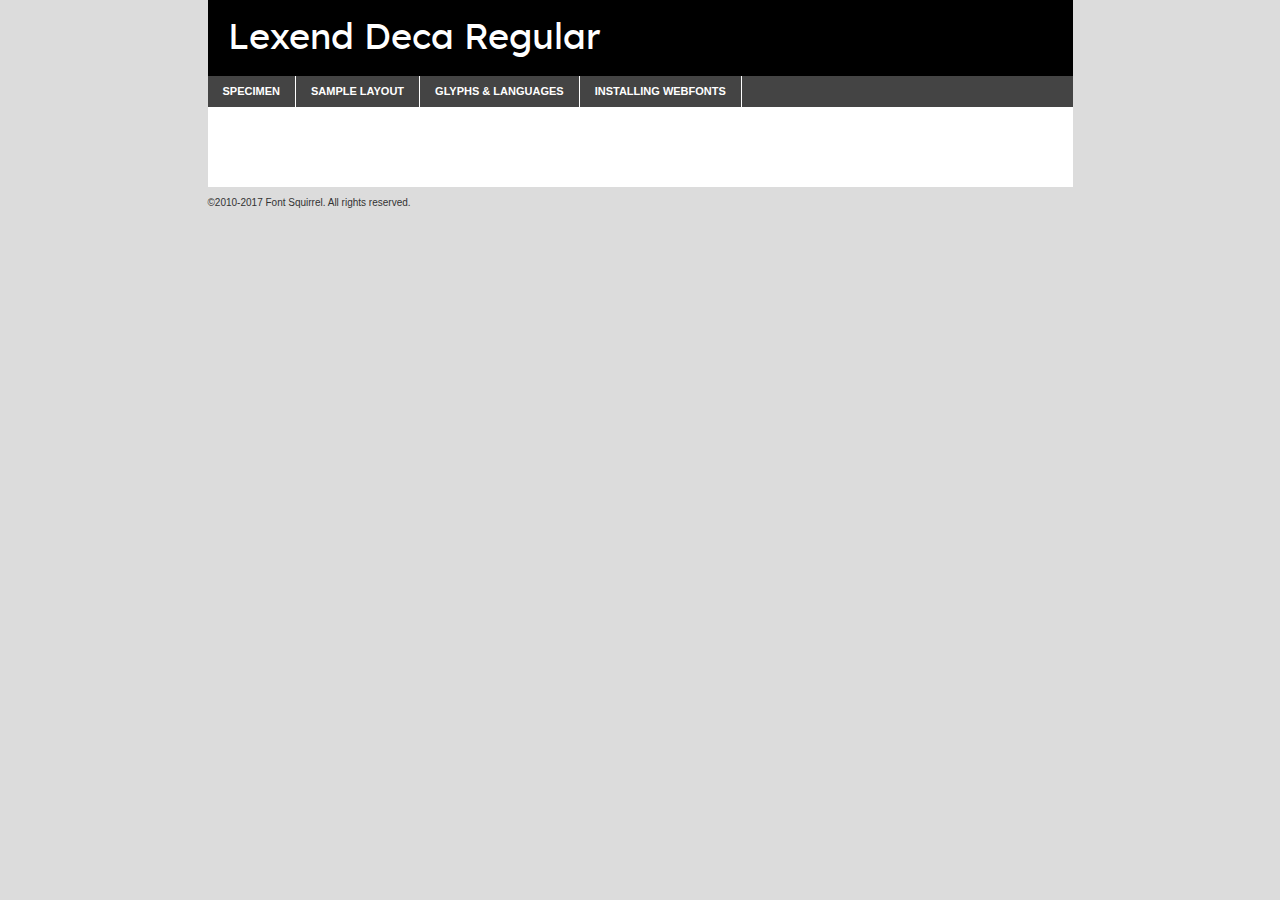
<file: font/lexenddeca-variablefont_wght-demo.html>
<!DOCTYPE html PUBLIC "-//W3C//DTD XHTML 1.0 Transitional//EN"
	"http://www.w3.org/TR/xhtml1/DTD/xhtml1-transitional.dtd">

<html xmlns="http://www.w3.org/1999/xhtml" xml:lang="en" lang="en">
<head>
	<meta http-equiv="Content-Type" content="text/html; charset=utf-8" />
	<script src="http://ajax.googleapis.com/ajax/libs/jquery/1.7.2/jquery.min.js" type="text/javascript" charset="utf-8"></script>
	<script type="text/javascript">
	(function($){$.fn.easyTabs=function(option){var param=jQuery.extend({fadeSpeed:"fast",defaultContent:1,activeClass:'active'},option);$(this).each(function(){var thisId="#"+this.id;if(param.defaultContent==''){param.defaultContent=1;}
	if(typeof param.defaultContent=="number")
	{var defaultTab=$(thisId+" .tabs li:eq("+(param.defaultContent-1)+") a").attr('href').substr(1);}else{var defaultTab=param.defaultContent;}
	$(thisId+" .tabs li a").each(function(){var tabToHide=$(this).attr('href').substr(1);$("#"+tabToHide).addClass('easytabs-tab-content');});hideAll();changeContent(defaultTab);function hideAll(){$(thisId+" .easytabs-tab-content").hide();}
	function changeContent(tabId){hideAll();$(thisId+" .tabs li").removeClass(param.activeClass);$(thisId+" .tabs li a[href=#"+tabId+"]").closest('li').addClass(param.activeClass);if(param.fadeSpeed!="none")
	{$(thisId+" #"+tabId).fadeIn(param.fadeSpeed);}else{$(thisId+" #"+tabId).show();}}
	$(thisId+" .tabs li").click(function(){var tabId=$(this).find('a').attr('href').substr(1);changeContent(tabId);return false;});});}})(jQuery);
	</script>
	<link rel="stylesheet" href="specimen_files/specimen_stylesheet.css" type="text/css" charset="utf-8" />
	<link rel="stylesheet" href="stylesheet.css" type="text/css" charset="utf-8" />

	<style type="text/css">
					body{
				font-family: 'lexend_decaregular';
							}
		</style>

	<title>Lexend Deca Regular Specimen</title>
	
	
	<script type="text/javascript" charset="utf-8">
		$(document).ready(function() {
			$('#container').easyTabs({defaultContent:1});
		});
	</script>
</head>

<body>
<div id="container">
	<div id="header">
		Lexend Deca Regular	</div>
	<ul class="tabs">
		<li><a href="#specimen">Specimen</a></li>
		<li><a href="#layout">Sample Layout</a></li>
				<li><a href="#glyphs">Glyphs &amp; Languages</a></li>
		<li><a href="#installing">Installing Webfonts</a></li>
		
	</ul>
	
	<div id="main_content">

		
			<div id="specimen">
		
				<div class="section">
					<div class="grid12 firstcol">
						<div class="huge">AaBb</div>
					</div>
				</div>
		
				<div class="section">
					<div class="glyph_range">A&#x200B;B&#x200b;C&#x200b;D&#x200b;E&#x200b;F&#x200b;G&#x200b;H&#x200b;I&#x200b;J&#x200b;K&#x200b;L&#x200b;M&#x200b;N&#x200b;O&#x200b;P&#x200b;Q&#x200b;R&#x200b;S&#x200b;T&#x200b;U&#x200b;V&#x200b;W&#x200b;X&#x200b;Y&#x200b;Z&#x200b;a&#x200b;b&#x200b;c&#x200b;d&#x200b;e&#x200b;f&#x200b;g&#x200b;h&#x200b;i&#x200b;j&#x200b;k&#x200b;l&#x200b;m&#x200b;n&#x200b;o&#x200b;p&#x200b;q&#x200b;r&#x200b;s&#x200b;t&#x200b;u&#x200b;v&#x200b;w&#x200b;x&#x200b;y&#x200b;z&#x200b;1&#x200b;2&#x200b;3&#x200b;4&#x200b;5&#x200b;6&#x200b;7&#x200b;8&#x200b;9&#x200b;0&#x200b;&amp;&#x200b;.&#x200b;,&#x200b;?&#x200b;!&#x200b;&#64;&#x200b;(&#x200b;)&#x200b;#&#x200b;$&#x200b;%&#x200b;*&#x200b;+&#x200b;-&#x200b;=&#x200b;:&#x200b;;</div>
				</div>
				<div class="section">
					<div class="grid12 firstcol">
						<table class="sample_table">
							<tr><td>10</td><td class="size10">abcdefghijklmnopqrstuvwxyzABCDEFGHIJKLMNOPQRSTUVWXYZ0123456789abcdefghijklmnopqrstuvwxyzABCDEFGHIJKLMNOPQRSTUVWXYZ0123456789abcdefghijklmnopqrstuvwxyzABCDEFGHIJKLMNOPQRSTUVWXYZ</td></tr>
							<tr><td>11</td><td class="size11">abcdefghijklmnopqrstuvwxyzABCDEFGHIJKLMNOPQRSTUVWXYZ0123456789abcdefghijklmnopqrstuvwxyzABCDEFGHIJKLMNOPQRSTUVWXYZ0123456789abcdefghijklmnopqrstuvwxyzABCDEFGHIJKLMNOPQRSTUVWXYZ</td></tr>
							<tr><td>12</td><td class="size12">abcdefghijklmnopqrstuvwxyzABCDEFGHIJKLMNOPQRSTUVWXYZ0123456789abcdefghijklmnopqrstuvwxyzABCDEFGHIJKLMNOPQRSTUVWXYZ0123456789abcdefghijklmnopqrstuvwxyzABCDEFGHIJKLMNOPQRSTUVWXYZ</td></tr>
							<tr><td>13</td><td class="size13">abcdefghijklmnopqrstuvwxyzABCDEFGHIJKLMNOPQRSTUVWXYZ0123456789abcdefghijklmnopqrstuvwxyzABCDEFGHIJKLMNOPQRSTUVWXYZ0123456789abcdefghijklmnopqrstuvwxyzABCDEFGHIJKLMNOPQRSTUVWXYZ</td></tr>
							<tr><td>14</td><td class="size14">abcdefghijklmnopqrstuvwxyzABCDEFGHIJKLMNOPQRSTUVWXYZ0123456789abcdefghijklmnopqrstuvwxyzABCDEFGHIJKLMNOPQRSTUVWXYZ0123456789abcdefghijklmnopqrstuvwxyzABCDEFGHIJKLMNOPQRSTUVWXYZ</td></tr>
							<tr><td>16</td><td class="size16">abcdefghijklmnopqrstuvwxyzABCDEFGHIJKLMNOPQRSTUVWXYZ0123456789abcdefghijklmnopqrstuvwxyzABCDEFGHIJKLMNOPQRSTUVWXYZ</td></tr>
							<tr><td>18</td><td class="size18">abcdefghijklmnopqrstuvwxyzABCDEFGHIJKLMNOPQRSTUVWXYZ0123456789abcdefghijklmnopqrstuvwxyzABCDEFGHIJKLMNOPQRSTUVWXYZ</td></tr>
							<tr><td>20</td><td class="size20">abcdefghijklmnopqrstuvwxyzABCDEFGHIJKLMNOPQRSTUVWXYZ0123456789abcdefghijklmnopqrstuvwxyzABCDEFGHIJKLMNOPQRSTUVWXYZ</td></tr>
							<tr><td>24</td><td class="size24">abcdefghijklmnopqrstuvwxyzABCDEFGHIJKLMNOPQRSTUVWXYZ0123456789abcdefghijklmnopqrstuvwxyzABCDEFGHIJKLMNOPQRSTUVWXYZ</td></tr>
							<tr><td>30</td><td class="size30">abcdefghijklmnopqrstuvwxyzABCDEFGHIJKLMNOPQRSTUVWXYZ0123456789abcdefghijklmnopqrstuvwxyzABCDEFGHIJKLMNOPQRSTUVWXYZ</td></tr>
							<tr><td>36</td><td class="size36">abcdefghijklmnopqrstuvwxyzABCDEFGHIJKLMNOPQRSTUVWXYZ0123456789abcdefghijklmnopqrstuvwxyzABCDEFGHIJKLMNOPQRSTUVWXYZ</td></tr>
							<tr><td>48</td><td class="size48">abcdefghijklmnopqrstuvwxyzABCDEFGHIJKLMNOPQRSTUVWXYZ0123456789abcdefghijklmnopqrstuvwxyzABCDEFGHIJKLMNOPQRSTUVWXYZ</td></tr>
							<tr><td>60</td><td class="size60">abcdefghijklmnopqrstuvwxyzABCDEFGHIJKLMNOPQRSTUVWXYZ0123456789abcdefghijklmnopqrstuvwxyzABCDEFGHIJKLMNOPQRSTUVWXYZ</td></tr>
							<tr><td>72</td><td class="size72">abcdefghijklmnopqrstuvwxyzABCDEFGHIJKLMNOPQRSTUVWXYZ0123456789abcdefghijklmnopqrstuvwxyzABCDEFGHIJKLMNOPQRSTUVWXYZ</td></tr>
							<tr><td>90</td><td class="size90">abcdefghijklmnopqrstuvwxyzABCDEFGHIJKLMNOPQRSTUVWXYZ0123456789abcdefghijklmnopqrstuvwxyzABCDEFGHIJKLMNOPQRSTUVWXYZ</td></tr>
						</table>
				
					</div>
			
				</div>
		
		
		
								<div class="section" id="bodycomparison">


										<div id="xheight">
				<div class="fontbody">&#x25FC;&#x25FC;&#x25FC;&#x25FC;&#x25FC;&#x25FC;&#x25FC;&#x25FC;&#x25FC;&#x25FC;&#x25FC;&#x25FC;&#x25FC;&#x25FC;&#x25FC;&#x25FC;&#x25FC;&#x25FC;&#x25FC;&#x25FC;&#x25FC;&#x25FC;&#x25FC;&#x25FC;&#x25FC;&#x25FC;&#x25FC;&#x25FC;&#x25FC;&#x25FC;&#x25FC;&#x25FC;&#x25FC;&#x25FC;&#x25FC;&#x25FC;&#x25FC;&#x25FC;&#x25FC;&#x25FC;&#x25FC;&#x25FC;&#x25FC;&#x25FC;&#x25FC;&#x25FC;&#x25FC;&#x25FC;&#x25FC;&#x25FC;&#x25FC;&#x25FC;&#x25FC;&#x25FC;&#x25FC;&#x25FC;&#x25FC;&#x25FC;&#x25FC;&#x25FC;&#x25FC;&#x25FC;&#x25FC;&#x25FC;&#x25FC;&#x25FC;&#x25FC;&#x25FC;&#x25FC;&#x25FC;&#x25FC;&#x25FC;&#x25FC;&#x25FC;&#x25FC;&#x25FC;&#x25FC;&#x25FC;&#x25FC;&#x25FC;&#x25FC;&#x25FC;&#x25FC;&#x25FC;&#x25FC;&#x25FC;&#x25FC;&#x25FC;&#x25FC;&#x25FC;&#x25FC;&#x25FC;&#x25FC;&#x25FC;&#x25FC;&#x25FC;&#x25FC;&#x25FC;&#x25FC;body</div><div class="arialbody">body</div><div class="verdanabody">body</div><div class="georgiabody">body</div></div>
										<div class="fontbody" style="z-index:1">
											body<span>Lexend Deca Regular</span>
										</div>
										<div class="arialbody" style="z-index:1">
											body<span>Arial</span>
										</div>
										<div class="verdanabody" style="z-index:1">
											body<span>Verdana</span>
										</div>
										<div class="georgiabody" style="z-index:1">
											body<span>Georgia</span>
										</div>



								</div>
		
		
				<div class="section psample psample_row1" id="">
					
					<div class="grid2 firstcol">
						<p class="size10"><span>10.</span>Aenean lacinia bibendum nulla sed consectetur. Fusce dapibus, tellus ac cursus commodo, tortor mauris condimentum nibh, ut fermentum massa justo sit amet risus. Nullam id dolor id nibh ultricies vehicula ut id elit. Cum sociis natoque penatibus et magnis dis parturient montes, nascetur ridiculus mus. Nulla vitae elit libero, a pharetra augue.</p>
			
					</div>
					<div class="grid3">
						<p class="size11"><span>11.</span>Aenean lacinia bibendum nulla sed consectetur. Fusce dapibus, tellus ac cursus commodo, tortor mauris condimentum nibh, ut fermentum massa justo sit amet risus. Nullam id dolor id nibh ultricies vehicula ut id elit. Cum sociis natoque penatibus et magnis dis parturient montes, nascetur ridiculus mus. Nulla vitae elit libero, a pharetra augue.</p>
			
					</div>
					<div class="grid3">
						<p class="size12"><span>12.</span>Aenean lacinia bibendum nulla sed consectetur. Fusce dapibus, tellus ac cursus commodo, tortor mauris condimentum nibh, ut fermentum massa justo sit amet risus. Nullam id dolor id nibh ultricies vehicula ut id elit. Cum sociis natoque penatibus et magnis dis parturient montes, nascetur ridiculus mus. Nulla vitae elit libero, a pharetra augue.</p>
			
					</div>
					<div class="grid4">
						<p class="size13"><span>13.</span>Aenean lacinia bibendum nulla sed consectetur. Fusce dapibus, tellus ac cursus commodo, tortor mauris condimentum nibh, ut fermentum massa justo sit amet risus. Nullam id dolor id nibh ultricies vehicula ut id elit. Cum sociis natoque penatibus et magnis dis parturient montes, nascetur ridiculus mus. Nulla vitae elit libero, a pharetra augue.</p>
			
					</div>
					<div class="white_blend"></div>
					
				</div>
				<div class="section psample psample_row2" id="">
					<div class="grid3 firstcol">
						<p class="size14"><span>14.</span>Aenean lacinia bibendum nulla sed consectetur. Fusce dapibus, tellus ac cursus commodo, tortor mauris condimentum nibh, ut fermentum massa justo sit amet risus. Nullam id dolor id nibh ultricies vehicula ut id elit. Cum sociis natoque penatibus et magnis dis parturient montes, nascetur ridiculus mus. Nulla vitae elit libero, a pharetra augue.</p>
			
					</div>
					<div class="grid4">
						<p class="size16"><span>16.</span>Aenean lacinia bibendum nulla sed consectetur. Fusce dapibus, tellus ac cursus commodo, tortor mauris condimentum nibh, ut fermentum massa justo sit amet risus. Nullam id dolor id nibh ultricies vehicula ut id elit. Cum sociis natoque penatibus et magnis dis parturient montes, nascetur ridiculus mus. Nulla vitae elit libero, a pharetra augue.</p>
			
					</div>
					<div class="grid5">
						<p class="size18"><span>18.</span>Aenean lacinia bibendum nulla sed consectetur. Fusce dapibus, tellus ac cursus commodo, tortor mauris condimentum nibh, ut fermentum massa justo sit amet risus. Nullam id dolor id nibh ultricies vehicula ut id elit. Cum sociis natoque penatibus et magnis dis parturient montes, nascetur ridiculus mus. Nulla vitae elit libero, a pharetra augue.</p>
			
					</div>

					<div class="white_blend"></div>

				</div>
				
				<div class="section psample psample_row3" id="">
					<div class="grid5 firstcol">
						<p class="size20"><span>20.</span>Aenean lacinia bibendum nulla sed consectetur. Fusce dapibus, tellus ac cursus commodo, tortor mauris condimentum nibh, ut fermentum massa justo sit amet risus. Nullam id dolor id nibh ultricies vehicula ut id elit. Cum sociis natoque penatibus et magnis dis parturient montes, nascetur ridiculus mus. Nulla vitae elit libero, a pharetra augue.</p>
					</div>
					<div class="grid7">
						<p class="size24"><span>24.</span>Aenean lacinia bibendum nulla sed consectetur. Fusce dapibus, tellus ac cursus commodo, tortor mauris condimentum nibh, ut fermentum massa justo sit amet risus. Nullam id dolor id nibh ultricies vehicula ut id elit. Cum sociis natoque penatibus et magnis dis parturient montes, nascetur ridiculus mus. Nulla vitae elit libero, a pharetra augue.</p>
					</div>
					
					<div class="white_blend"></div>
					
				</div>
				
				<div class="section psample psample_row4" id="">
					<div class="grid12 firstcol">
						<p class="size30"><span>30.</span>Aenean lacinia bibendum nulla sed consectetur. Fusce dapibus, tellus ac cursus commodo, tortor mauris condimentum nibh, ut fermentum massa justo sit amet risus. Nullam id dolor id nibh ultricies vehicula ut id elit. Cum sociis natoque penatibus et magnis dis parturient montes, nascetur ridiculus mus. Nulla vitae elit libero, a pharetra augue.</p>
					</div>
					<div class="white_blend"></div>
					
				</div>
				
				
				
				<div class="section psample psample_row1 fullreverse">
					<div class="grid2 firstcol">
						<p class="size10"><span>10.</span>Aenean lacinia bibendum nulla sed consectetur. Fusce dapibus, tellus ac cursus commodo, tortor mauris condimentum nibh, ut fermentum massa justo sit amet risus. Nullam id dolor id nibh ultricies vehicula ut id elit. Cum sociis natoque penatibus et magnis dis parturient montes, nascetur ridiculus mus. Nulla vitae elit libero, a pharetra augue.</p>
			
					</div>
					<div class="grid3">
						<p class="size11"><span>11.</span>Aenean lacinia bibendum nulla sed consectetur. Fusce dapibus, tellus ac cursus commodo, tortor mauris condimentum nibh, ut fermentum massa justo sit amet risus. Nullam id dolor id nibh ultricies vehicula ut id elit. Cum sociis natoque penatibus et magnis dis parturient montes, nascetur ridiculus mus. Nulla vitae elit libero, a pharetra augue.</p>
			
					</div>
					<div class="grid3">
						<p class="size12"><span>12.</span>Aenean lacinia bibendum nulla sed consectetur. Fusce dapibus, tellus ac cursus commodo, tortor mauris condimentum nibh, ut fermentum massa justo sit amet risus. Nullam id dolor id nibh ultricies vehicula ut id elit. Cum sociis natoque penatibus et magnis dis parturient montes, nascetur ridiculus mus. Nulla vitae elit libero, a pharetra augue.</p>
			
					</div>
					<div class="grid4">
						<p class="size13"><span>13.</span>Aenean lacinia bibendum nulla sed consectetur. Fusce dapibus, tellus ac cursus commodo, tortor mauris condimentum nibh, ut fermentum massa justo sit amet risus. Nullam id dolor id nibh ultricies vehicula ut id elit. Cum sociis natoque penatibus et magnis dis parturient montes, nascetur ridiculus mus. Nulla vitae elit libero, a pharetra augue.</p>
			
					</div>
					<div class="black_blend"></div>
					
				</div>
				
				<div class="section psample psample_row2 fullreverse">
					<div class="grid3 firstcol">
						<p class="size14"><span>14.</span>Aenean lacinia bibendum nulla sed consectetur. Fusce dapibus, tellus ac cursus commodo, tortor mauris condimentum nibh, ut fermentum massa justo sit amet risus. Nullam id dolor id nibh ultricies vehicula ut id elit. Cum sociis natoque penatibus et magnis dis parturient montes, nascetur ridiculus mus. Nulla vitae elit libero, a pharetra augue.</p>
			
					</div>
					<div class="grid4">
						<p class="size16"><span>16.</span>Aenean lacinia bibendum nulla sed consectetur. Fusce dapibus, tellus ac cursus commodo, tortor mauris condimentum nibh, ut fermentum massa justo sit amet risus. Nullam id dolor id nibh ultricies vehicula ut id elit. Cum sociis natoque penatibus et magnis dis parturient montes, nascetur ridiculus mus. Nulla vitae elit libero, a pharetra augue.</p>
			
					</div>
					<div class="grid5">
						<p class="size18"><span>18.</span>Aenean lacinia bibendum nulla sed consectetur. Fusce dapibus, tellus ac cursus commodo, tortor mauris condimentum nibh, ut fermentum massa justo sit amet risus. Nullam id dolor id nibh ultricies vehicula ut id elit. Cum sociis natoque penatibus et magnis dis parturient montes, nascetur ridiculus mus. Nulla vitae elit libero, a pharetra augue.</p>
			
					</div>
					<div class="black_blend"></div>

				</div>
				
				<div class="section psample fullreverse psample_row3" id="">
					<div class="grid5 firstcol">
						<p class="size20"><span>20.</span>Aenean lacinia bibendum nulla sed consectetur. Fusce dapibus, tellus ac cursus commodo, tortor mauris condimentum nibh, ut fermentum massa justo sit amet risus. Nullam id dolor id nibh ultricies vehicula ut id elit. Cum sociis natoque penatibus et magnis dis parturient montes, nascetur ridiculus mus. Nulla vitae elit libero, a pharetra augue.</p>
					</div>
					<div class="grid7">
						<p class="size24"><span>24.</span>Aenean lacinia bibendum nulla sed consectetur. Fusce dapibus, tellus ac cursus commodo, tortor mauris condimentum nibh, ut fermentum massa justo sit amet risus. Nullam id dolor id nibh ultricies vehicula ut id elit. Cum sociis natoque penatibus et magnis dis parturient montes, nascetur ridiculus mus. Nulla vitae elit libero, a pharetra augue.</p>
					</div>
					
					<div class="black_blend"></div>
					
				</div>
				
				<div class="section psample fullreverse psample_row4" id="" style="border-bottom: 20px #000 solid;">
					<div class="grid12 firstcol">
						<p class="size30"><span>30.</span>Aenean lacinia bibendum nulla sed consectetur. Fusce dapibus, tellus ac cursus commodo, tortor mauris condimentum nibh, ut fermentum massa justo sit amet risus. Nullam id dolor id nibh ultricies vehicula ut id elit. Cum sociis natoque penatibus et magnis dis parturient montes, nascetur ridiculus mus. Nulla vitae elit libero, a pharetra augue.</p>
					</div>
					<div class="black_blend"></div>
					
				</div>
				
				
				
				
			</div>
			
			<div id="layout">
				
				<div class="section">
					
					<div class="grid12 firstcol">
						<h1>Lorem Ipsum Dolor</h1>
						<h2>Etiam porta sem malesuada magna mollis euismod</h2>
						
						<p class="byline">By <a href="#link">Aenean Lacinia</a></p>
					</div>
				</div>
				<div class="section">
					<div class="grid8 firstcol">
						<p class="large">Donec sed odio dui. Morbi leo risus, porta ac consectetur ac, vestibulum at eros. Fusce dapibus, tellus ac cursus commodo, tortor mauris condimentum nibh, ut fermentum massa justo sit amet risus. </p>

						
						<h3>Pellentesque ornare sem</h3>

						<p>Maecenas sed diam eget risus varius blandit sit amet non magna. Maecenas faucibus mollis interdum. Donec ullamcorper nulla non metus auctor fringilla. Nullam id dolor id nibh ultricies vehicula ut id elit. Nullam id dolor id nibh ultricies vehicula ut id elit. </p>

						<p>Aenean eu leo quam. Pellentesque ornare sem lacinia quam venenatis vestibulum. Lorem ipsum dolor sit amet, consectetur adipiscing elit. Cum sociis natoque penatibus et magnis dis parturient montes, nascetur ridiculus mus. </p>

						<p>Nulla vitae elit libero, a pharetra augue. Praesent commodo cursus magna, vel scelerisque nisl consectetur et. Aenean lacinia bibendum nulla sed consectetur. </p>

						<p>Nullam quis risus eget urna mollis ornare vel eu leo. Nullam quis risus eget urna mollis ornare vel eu leo. Maecenas sed diam eget risus varius blandit sit amet non magna. Donec ullamcorper nulla non metus auctor fringilla. </p>

						<h3>Cras mattis consectetur</h3>

						<p>Aenean eu leo quam. Pellentesque ornare sem lacinia quam venenatis vestibulum. Aenean lacinia bibendum nulla sed consectetur. Integer posuere erat a ante venenatis dapibus posuere velit aliquet. Cras mattis consectetur purus sit amet fermentum. </p>

						<p>Nullam id dolor id nibh ultricies vehicula ut id elit. Nullam quis risus eget urna mollis ornare vel eu leo. Cras mattis consectetur purus sit amet fermentum.</p>
					</div>
					
					<div class="grid4 sidebar">
						
						<div class="box reverse">
							<p class="last">Nullam quis risus eget urna mollis ornare vel eu leo. Donec ullamcorper nulla non metus auctor fringilla. Cras mattis consectetur purus sit amet fermentum. Sed posuere consectetur est at lobortis. Lorem ipsum dolor sit amet, consectetur adipiscing elit. </p>
						</div>
						
						<p class="caption">Maecenas sed diam eget risus varius.</p>

						<p>Vestibulum id ligula porta felis euismod semper. Integer posuere erat a ante venenatis dapibus posuere velit aliquet. Vestibulum id ligula porta felis euismod semper. Sed posuere consectetur est at lobortis. Maecenas sed diam eget risus varius blandit sit amet non magna. Fusce dapibus, tellus ac cursus commodo, tortor mauris condimentum nibh, ut fermentum massa justo sit amet risus. </p>

					

						<p>Duis mollis, est non commodo luctus, nisi erat porttitor ligula, eget lacinia odio sem nec elit. Aenean lacinia bibendum nulla sed consectetur. Vivamus sagittis lacus vel augue laoreet rutrum faucibus dolor auctor. Aenean lacinia bibendum nulla sed consectetur. Nullam quis risus eget urna mollis ornare vel eu leo. </p>

						<p>Praesent commodo cursus magna, vel scelerisque nisl consectetur et. Donec ullamcorper nulla non metus auctor fringilla. Maecenas faucibus mollis interdum. Fusce dapibus, tellus ac cursus commodo, tortor mauris condimentum nibh, ut fermentum massa justo sit amet risus. </p>

					</div>
				</div>
				
			</div>


			



		<div id="glyphs">
			<div class="section">
				<div class="grid12 firstcol">
			
				<h1>Language Support</h1>
				<p>The subset of Lexend Deca Regular in this kit supports the following languages:<br />
			
					Albanian, Basque, Breton, Chamorro, Danish, Dutch, English, Faroese, Finnish, French, Frisian, Galician, German, Icelandic, Italian, Malagasy, Norwegian, Portuguese, Spanish, Alsatian, Aragonese, Arapaho, Arrernte, Asturian, Aymara, Bislama, Cebuano, Corsican, Fijian, French_creole, Genoese, Gilbertese, Greenlandic, Haitian_creole, Hiligaynon, Hmong, Hopi, Ibanag, Iloko_ilokano, Indonesian, Interglossa_glosa, Interlingua, Irish_gaelic, Jerriais, Lojban, Lombard, Luxembourgeois, Manx, Mohawk, Norfolk_pitcairnese, Occitan, Oromo, Pangasinan, Papiamento, Piedmontese, Potawatomi, Rhaeto-romance, Romansh, Rotokas, Sami_lule, Samoan, Sardinian, Scots_gaelic, Seychelles_creole, Shona, Sicilian, Somali, Southern_ndebele, Swahili, Swati_swazi, Tagalog_filipino_pilipino, Tetum, Tok_pisin, Uyghur_latinized, Volapuk, Walloon, Warlpiri, Xhosa, Yapese, Zulu, Latinbasic, Ubasic, Demo				</p>
				<h1>Glyph Chart</h1>
				<p>The subset of Lexend Deca Regular in this kit includes all the glyphs listed below. Unicode entities are included above each glyph to help you insert individual characters into your layout.</p>
				<div id="glyph_chart">
			
																				 <div><p>&amp;#13;</p>&#13;</div>
																				 <div><p>&amp;#32;</p>&#32;</div>
																				 <div><p>&amp;#33;</p>&#33;</div>
																				 <div><p>&amp;#34;</p>&#34;</div>
																				 <div><p>&amp;#35;</p>&#35;</div>
																				 <div><p>&amp;#36;</p>&#36;</div>
																				 <div><p>&amp;#37;</p>&#37;</div>
																				 <div><p>&amp;#38;</p>&#38;</div>
																				 <div><p>&amp;#39;</p>&#39;</div>
																				 <div><p>&amp;#40;</p>&#40;</div>
																				 <div><p>&amp;#41;</p>&#41;</div>
																				 <div><p>&amp;#42;</p>&#42;</div>
																				 <div><p>&amp;#43;</p>&#43;</div>
																				 <div><p>&amp;#44;</p>&#44;</div>
																				 <div><p>&amp;#45;</p>&#45;</div>
																				 <div><p>&amp;#46;</p>&#46;</div>
																				 <div><p>&amp;#47;</p>&#47;</div>
																				 <div><p>&amp;#48;</p>&#48;</div>
																				 <div><p>&amp;#49;</p>&#49;</div>
																				 <div><p>&amp;#50;</p>&#50;</div>
																				 <div><p>&amp;#51;</p>&#51;</div>
																				 <div><p>&amp;#52;</p>&#52;</div>
																				 <div><p>&amp;#53;</p>&#53;</div>
																				 <div><p>&amp;#54;</p>&#54;</div>
																				 <div><p>&amp;#55;</p>&#55;</div>
																				 <div><p>&amp;#56;</p>&#56;</div>
																				 <div><p>&amp;#57;</p>&#57;</div>
																				 <div><p>&amp;#58;</p>&#58;</div>
																				 <div><p>&amp;#59;</p>&#59;</div>
																				 <div><p>&amp;#60;</p>&#60;</div>
																				 <div><p>&amp;#61;</p>&#61;</div>
																				 <div><p>&amp;#62;</p>&#62;</div>
																				 <div><p>&amp;#63;</p>&#63;</div>
																				 <div><p>&amp;#64;</p>&#64;</div>
																				 <div><p>&amp;#65;</p>&#65;</div>
																				 <div><p>&amp;#66;</p>&#66;</div>
																				 <div><p>&amp;#67;</p>&#67;</div>
																				 <div><p>&amp;#68;</p>&#68;</div>
																				 <div><p>&amp;#69;</p>&#69;</div>
																				 <div><p>&amp;#70;</p>&#70;</div>
																				 <div><p>&amp;#71;</p>&#71;</div>
																				 <div><p>&amp;#72;</p>&#72;</div>
																				 <div><p>&amp;#73;</p>&#73;</div>
																				 <div><p>&amp;#74;</p>&#74;</div>
																				 <div><p>&amp;#75;</p>&#75;</div>
																				 <div><p>&amp;#76;</p>&#76;</div>
																				 <div><p>&amp;#77;</p>&#77;</div>
																				 <div><p>&amp;#78;</p>&#78;</div>
																				 <div><p>&amp;#79;</p>&#79;</div>
																				 <div><p>&amp;#80;</p>&#80;</div>
																				 <div><p>&amp;#81;</p>&#81;</div>
																				 <div><p>&amp;#82;</p>&#82;</div>
																				 <div><p>&amp;#83;</p>&#83;</div>
																				 <div><p>&amp;#84;</p>&#84;</div>
																				 <div><p>&amp;#85;</p>&#85;</div>
																				 <div><p>&amp;#86;</p>&#86;</div>
																				 <div><p>&amp;#87;</p>&#87;</div>
																				 <div><p>&amp;#88;</p>&#88;</div>
																				 <div><p>&amp;#89;</p>&#89;</div>
																				 <div><p>&amp;#90;</p>&#90;</div>
																				 <div><p>&amp;#91;</p>&#91;</div>
																				 <div><p>&amp;#92;</p>&#92;</div>
																				 <div><p>&amp;#93;</p>&#93;</div>
																				 <div><p>&amp;#94;</p>&#94;</div>
																				 <div><p>&amp;#95;</p>&#95;</div>
																				 <div><p>&amp;#96;</p>&#96;</div>
																				 <div><p>&amp;#97;</p>&#97;</div>
																				 <div><p>&amp;#98;</p>&#98;</div>
																				 <div><p>&amp;#99;</p>&#99;</div>
																				 <div><p>&amp;#100;</p>&#100;</div>
																				 <div><p>&amp;#101;</p>&#101;</div>
																				 <div><p>&amp;#102;</p>&#102;</div>
																				 <div><p>&amp;#103;</p>&#103;</div>
																				 <div><p>&amp;#104;</p>&#104;</div>
																				 <div><p>&amp;#105;</p>&#105;</div>
																				 <div><p>&amp;#106;</p>&#106;</div>
																				 <div><p>&amp;#107;</p>&#107;</div>
																				 <div><p>&amp;#108;</p>&#108;</div>
																				 <div><p>&amp;#109;</p>&#109;</div>
																				 <div><p>&amp;#110;</p>&#110;</div>
																				 <div><p>&amp;#111;</p>&#111;</div>
																				 <div><p>&amp;#112;</p>&#112;</div>
																				 <div><p>&amp;#113;</p>&#113;</div>
																				 <div><p>&amp;#114;</p>&#114;</div>
																				 <div><p>&amp;#115;</p>&#115;</div>
																				 <div><p>&amp;#116;</p>&#116;</div>
																				 <div><p>&amp;#117;</p>&#117;</div>
																				 <div><p>&amp;#118;</p>&#118;</div>
																				 <div><p>&amp;#119;</p>&#119;</div>
																				 <div><p>&amp;#120;</p>&#120;</div>
																				 <div><p>&amp;#121;</p>&#121;</div>
																				 <div><p>&amp;#122;</p>&#122;</div>
																				 <div><p>&amp;#123;</p>&#123;</div>
																				 <div><p>&amp;#124;</p>&#124;</div>
																				 <div><p>&amp;#125;</p>&#125;</div>
																				 <div><p>&amp;#126;</p>&#126;</div>
																				 <div><p>&amp;#160;</p>&#160;</div>
																				 <div><p>&amp;#161;</p>&#161;</div>
																				 <div><p>&amp;#162;</p>&#162;</div>
																				 <div><p>&amp;#163;</p>&#163;</div>
																				 <div><p>&amp;#164;</p>&#164;</div>
																				 <div><p>&amp;#165;</p>&#165;</div>
																				 <div><p>&amp;#166;</p>&#166;</div>
																				 <div><p>&amp;#167;</p>&#167;</div>
																				 <div><p>&amp;#168;</p>&#168;</div>
																				 <div><p>&amp;#169;</p>&#169;</div>
																				 <div><p>&amp;#170;</p>&#170;</div>
																				 <div><p>&amp;#171;</p>&#171;</div>
																				 <div><p>&amp;#172;</p>&#172;</div>
																				 <div><p>&amp;#173;</p>&#173;</div>
																				 <div><p>&amp;#174;</p>&#174;</div>
																				 <div><p>&amp;#175;</p>&#175;</div>
																				 <div><p>&amp;#176;</p>&#176;</div>
																				 <div><p>&amp;#177;</p>&#177;</div>
																				 <div><p>&amp;#178;</p>&#178;</div>
																				 <div><p>&amp;#179;</p>&#179;</div>
																				 <div><p>&amp;#180;</p>&#180;</div>
																				 <div><p>&amp;#181;</p>&#181;</div>
																				 <div><p>&amp;#182;</p>&#182;</div>
																				 <div><p>&amp;#183;</p>&#183;</div>
																				 <div><p>&amp;#184;</p>&#184;</div>
																				 <div><p>&amp;#185;</p>&#185;</div>
																				 <div><p>&amp;#186;</p>&#186;</div>
																				 <div><p>&amp;#187;</p>&#187;</div>
																				 <div><p>&amp;#188;</p>&#188;</div>
																				 <div><p>&amp;#189;</p>&#189;</div>
																				 <div><p>&amp;#190;</p>&#190;</div>
																				 <div><p>&amp;#191;</p>&#191;</div>
																				 <div><p>&amp;#192;</p>&#192;</div>
																				 <div><p>&amp;#193;</p>&#193;</div>
																				 <div><p>&amp;#194;</p>&#194;</div>
																				 <div><p>&amp;#195;</p>&#195;</div>
																				 <div><p>&amp;#196;</p>&#196;</div>
																				 <div><p>&amp;#197;</p>&#197;</div>
																				 <div><p>&amp;#198;</p>&#198;</div>
																				 <div><p>&amp;#199;</p>&#199;</div>
																				 <div><p>&amp;#200;</p>&#200;</div>
																				 <div><p>&amp;#201;</p>&#201;</div>
																				 <div><p>&amp;#202;</p>&#202;</div>
																				 <div><p>&amp;#203;</p>&#203;</div>
																				 <div><p>&amp;#204;</p>&#204;</div>
																				 <div><p>&amp;#205;</p>&#205;</div>
																				 <div><p>&amp;#206;</p>&#206;</div>
																				 <div><p>&amp;#207;</p>&#207;</div>
																				 <div><p>&amp;#208;</p>&#208;</div>
																				 <div><p>&amp;#209;</p>&#209;</div>
																				 <div><p>&amp;#210;</p>&#210;</div>
																				 <div><p>&amp;#211;</p>&#211;</div>
																				 <div><p>&amp;#212;</p>&#212;</div>
																				 <div><p>&amp;#213;</p>&#213;</div>
																				 <div><p>&amp;#214;</p>&#214;</div>
																				 <div><p>&amp;#215;</p>&#215;</div>
																				 <div><p>&amp;#216;</p>&#216;</div>
																				 <div><p>&amp;#217;</p>&#217;</div>
																				 <div><p>&amp;#218;</p>&#218;</div>
																				 <div><p>&amp;#219;</p>&#219;</div>
																				 <div><p>&amp;#220;</p>&#220;</div>
																				 <div><p>&amp;#221;</p>&#221;</div>
																				 <div><p>&amp;#222;</p>&#222;</div>
																				 <div><p>&amp;#223;</p>&#223;</div>
																				 <div><p>&amp;#224;</p>&#224;</div>
																				 <div><p>&amp;#225;</p>&#225;</div>
																				 <div><p>&amp;#226;</p>&#226;</div>
																				 <div><p>&amp;#227;</p>&#227;</div>
																				 <div><p>&amp;#228;</p>&#228;</div>
																				 <div><p>&amp;#229;</p>&#229;</div>
																				 <div><p>&amp;#230;</p>&#230;</div>
																				 <div><p>&amp;#231;</p>&#231;</div>
																				 <div><p>&amp;#232;</p>&#232;</div>
																				 <div><p>&amp;#233;</p>&#233;</div>
																				 <div><p>&amp;#234;</p>&#234;</div>
																				 <div><p>&amp;#235;</p>&#235;</div>
																				 <div><p>&amp;#236;</p>&#236;</div>
																				 <div><p>&amp;#237;</p>&#237;</div>
																				 <div><p>&amp;#238;</p>&#238;</div>
																				 <div><p>&amp;#239;</p>&#239;</div>
																				 <div><p>&amp;#240;</p>&#240;</div>
																				 <div><p>&amp;#241;</p>&#241;</div>
																				 <div><p>&amp;#242;</p>&#242;</div>
																				 <div><p>&amp;#243;</p>&#243;</div>
																				 <div><p>&amp;#244;</p>&#244;</div>
																				 <div><p>&amp;#245;</p>&#245;</div>
																				 <div><p>&amp;#246;</p>&#246;</div>
																				 <div><p>&amp;#247;</p>&#247;</div>
																				 <div><p>&amp;#248;</p>&#248;</div>
																				 <div><p>&amp;#249;</p>&#249;</div>
																				 <div><p>&amp;#250;</p>&#250;</div>
																				 <div><p>&amp;#251;</p>&#251;</div>
																				 <div><p>&amp;#252;</p>&#252;</div>
																				 <div><p>&amp;#253;</p>&#253;</div>
																				 <div><p>&amp;#254;</p>&#254;</div>
																				 <div><p>&amp;#255;</p>&#255;</div>
																				 <div><p>&amp;#338;</p>&#338;</div>
																				 <div><p>&amp;#339;</p>&#339;</div>
																				 <div><p>&amp;#376;</p>&#376;</div>
																				 <div><p>&amp;#710;</p>&#710;</div>
																				 <div><p>&amp;#732;</p>&#732;</div>
																				 <div><p>&amp;#8192;</p>&#8192;</div>
																				 <div><p>&amp;#8193;</p>&#8193;</div>
																				 <div><p>&amp;#8194;</p>&#8194;</div>
																				 <div><p>&amp;#8195;</p>&#8195;</div>
																				 <div><p>&amp;#8196;</p>&#8196;</div>
																				 <div><p>&amp;#8197;</p>&#8197;</div>
																				 <div><p>&amp;#8198;</p>&#8198;</div>
																				 <div><p>&amp;#8199;</p>&#8199;</div>
																				 <div><p>&amp;#8200;</p>&#8200;</div>
																				 <div><p>&amp;#8201;</p>&#8201;</div>
																				 <div><p>&amp;#8202;</p>&#8202;</div>
																				 <div><p>&amp;#8208;</p>&#8208;</div>
																				 <div><p>&amp;#8209;</p>&#8209;</div>
																				 <div><p>&amp;#8210;</p>&#8210;</div>
																				 <div><p>&amp;#8211;</p>&#8211;</div>
																				 <div><p>&amp;#8212;</p>&#8212;</div>
																				 <div><p>&amp;#8216;</p>&#8216;</div>
																				 <div><p>&amp;#8217;</p>&#8217;</div>
																				 <div><p>&amp;#8218;</p>&#8218;</div>
																				 <div><p>&amp;#8220;</p>&#8220;</div>
																				 <div><p>&amp;#8221;</p>&#8221;</div>
																				 <div><p>&amp;#8222;</p>&#8222;</div>
																				 <div><p>&amp;#8226;</p>&#8226;</div>
																				 <div><p>&amp;#8230;</p>&#8230;</div>
																				 <div><p>&amp;#8239;</p>&#8239;</div>
																				 <div><p>&amp;#8249;</p>&#8249;</div>
																				 <div><p>&amp;#8250;</p>&#8250;</div>
																				 <div><p>&amp;#8287;</p>&#8287;</div>
																				 <div><p>&amp;#8364;</p>&#8364;</div>
																				 <div><p>&amp;#8482;</p>&#8482;</div>
																				 <div><p>&amp;#9724;</p>&#9724;</div>
																				 <div><p>&amp;#64257;</p>&#64257;</div>
																				 <div><p>&amp;#64258;</p>&#64258;</div>
																				 <div><p>&amp;#64259;</p>&#64259;</div>
																				 <div><p>&amp;#64260;</p>&#64260;</div>
																																																</div>	
				</div>
		
		
			</div>
		</div>
		
		
		<div id="specs">
			
		</div>
	
		<div id="installing">
			<div class="section">
				<div class="grid7 firstcol">
					<h1>Installing Webfonts</h1>
					
					<p>Webfonts are supported by all major browser platforms but not all in the same way. There are currently four different font formats that must be included in order to target all browsers. This includes TTF, WOFF, EOT and SVG.</p>
					
					<h2>1. Upload your webfonts</h2>
					<p>You must upload your webfont kit to your website. They should be in or near the same directory as your CSS files.</p>
					
					<h2>2. Include the webfont stylesheet</h2>
					<p>A special CSS @font-face declaration helps the various browsers select the appropriate font it needs without causing you a bunch of headaches. Learn more about this syntax by reading the <a href="https://www.fontspring.com/blog/further-hardening-of-the-bulletproof-syntax">Fontspring blog post</a> about it. The code for it is as follows:</p>


<code>
@font-face{ 
	font-family: 'MyWebFont';
	src: url('WebFont.eot');
	src: url('WebFont.eot?#iefix') format('embedded-opentype'),
	     url('WebFont.woff') format('woff'),
	     url('WebFont.ttf') format('truetype'),
	     url('WebFont.svg#webfont') format('svg');
}
</code>

	<p>We've already gone ahead and generated the code for you. All you have to do is link to the stylesheet in your HTML, like this:</p>
	<code>&lt;link rel=&quot;stylesheet&quot; href=&quot;stylesheet.css&quot; type=&quot;text/css&quot; charset=&quot;utf-8&quot; /&gt;</code>

					<h2>3. Modify your own stylesheet</h2>
					<p>To take advantage of your new fonts, you must tell your stylesheet to use them. Look at the original @font-face declaration above and find the property called "font-family." The name linked there will be what you use to reference the font. Prepend that webfont name to the font stack in the "font-family" property, inside the selector you want to change. For example:</p>
<code>p { font-family: 'WebFont', Arial, sans-serif; }</code>

<h2>4. Test</h2>
<p>Getting webfonts to work cross-browser <em>can</em> be tricky. Use the information in the sidebar to help you if you find that fonts aren't loading in a particular browser.</p>
				</div>
				
				<div class="grid5 sidebar">
					<div class="box">
						<h2>Troubleshooting<br />Font-Face Problems</h2>
						<p>Having trouble getting your webfonts to load in your new website? Here are some tips to sort out what might be the problem.</p>

						<h3>Fonts not showing in any browser</h3>

						<p>This sounds like you need to work on the plumbing. You either did not upload the fonts to the correct directory, or you did not link the fonts properly in the CSS. If you've confirmed that all this is correct and you still have a problem, take a look at your .htaccess file and see if requests are getting intercepted.</p>

						<h3>Fonts not loading in iPhone or iPad</h3>

						<p>The most common problem here is that you are serving the fonts from an IIS server. IIS refuses to serve files that have unknown MIME types. If that is the case, you must set the MIME type for SVG to "image/svg+xml" in the server settings. Follow these instructions from Microsoft if you need help.</p>

						<h3>Fonts not loading in Firefox</h3>

						<p>The primary reason for this failure? You are still using a version Firefox older than 3.5. So upgrade already! If that isn't it, then you are very likely serving fonts from a different domain. Firefox requires that all font assets be served from the same domain. Lastly it is possible that you need to add WOFF to your list of MIME types (if you are serving via IIS.)</p>

						<h3>Fonts not loading in IE</h3>

						<p>Are you looking at Internet Explorer on an actual Windows machine or are you cheating by using a service like Adobe BrowserLab? Many of these screenshot services do not render @font-face for IE. Best to test it on a real machine.</p>

						<h3>Fonts not loading in IE9</h3>

						<p>IE9, like Firefox, requires that fonts be served from the same domain as the website. Make sure that is the case.</p>
					</div>
				</div>
			</div>
			
		</div>
	
	</div>
	<div id="footer">
		<p>&copy;2010-2017 Font Squirrel. All rights reserved.</p>
	</div>
</div>
</body>
</html>
</file>
<file: font/stylesheet.css>
/*! Generated by Font Squirrel (https://www.fontsquirrel.com) on July 18, 2022 */



@font-face {
    font-family: 'lexend_decaregular';
    src: url('lexenddeca-variablefont_wght-webfont.woff2') format('woff2'),
         url('lexenddeca-variablefont_wght-webfont.woff') format('woff');
    font-weight: normal;
    font-style: normal;

}
</file>
<file: font/specimen_files/specimen_stylesheet.css>
@import url('grid_12-825-55-15.css');

/*  
	CSS Reset by Eric Meyer - Released under Public Domain
    http://meyerweb.com/eric/tools/css/reset/
*/
html, body, div, span, applet, object, iframe,
h1, h2, h3, h4, h5, h6, p, blockquote, pre,
a, abbr, acronym, address, big, cite, code,
del, dfn, em, font, img, ins, kbd, q, s, samp,
small, strike, strong, sub, sup, tt, var,
b, u, i, center, dl, dt, dd, ol, ul, li,
fieldset, form, label, legend, table, 
caption, tbody, tfoot, thead, tr, th, td 
                  {margin: 0;padding: 0;border: 0;outline: 0;
                  font-size: 100%;vertical-align: baseline;
                  background: transparent;}
body              {line-height: 1;}
ol, ul            {list-style: none;}
blockquote, q     {quotes: none;}
blockquote:before, blockquote:after,
q:before, q:after {content: '';	content: none;}
:focus            {outline: 0;}
ins               {text-decoration: none;}
del               {text-decoration: line-through;}
table             {border-collapse: collapse;border-spacing: 0;}




body {
	color: #000;
	background-color: #dcdcdc;
}

a {
	text-decoration: none;
	color: #1883ba;
}

h1{
	font-size: 32px;
	font-weight: normal;
	font-style: normal;
	margin-bottom: 18px;
}

h2{
	font-size: 18px;
}

#container {
	width: 865px;
	margin: 0px auto;
}


#header {
	padding: 20px;
	font-size: 36px;
	background-color: #000;
	color: #fff;
}

#header span {
	color: #666;
}
#main_content {
	background-color: #fff;
	padding: 60px 20px 20px;
}


#footer p {
	margin: 0;
	padding-top: 10px;
	padding-bottom: 50px;
	color: #333;
	font: 10px Arial, sans-serif;
}

.tabs {
	width: 100%;
	height: 31px;
	background-color: #444;
}
.tabs li {
	float:  left;
	margin: 0;
	overflow: hidden;
	background-color: #444;
}
.tabs li a {
	display: block;
	color: #fff;
	text-decoration: none;
	font: bold 11px/11px 'Arial';
	text-transform: uppercase;
	padding: 10px 15px;
	border-right: 1px solid #fff;
}

.tabs li a:hover {
		background-color: #00b3ff;

}

.tabs li.active a {
	color:  #000;
	background-color: #fff;
}



div.huge {
	
	font-size: 300px;
	line-height: 1em;
	padding: 0;
	letter-spacing: -.02em;
	overflow: hidden;
}
div.glyph_range {
	font-size: 72px;
	line-height: 1.1em;
}

.size10{ font-size: 10px; }
.size11{ font-size: 11px; }
.size12{ font-size: 12px; }
.size13{ font-size: 13px; }
.size14{ font-size: 14px; }
.size16{ font-size: 16px; }
.size18{ font-size: 18px; }
.size20{ font-size: 20px; }
.size24{ font-size: 24px; }
.size30{ font-size: 30px; }
.size36{ font-size: 36px; }
.size48{ font-size: 48px; }
.size60{ font-size: 60px; }
.size72{ font-size: 72px; }
.size90{ font-size: 90px; }


.psample_row1 {	height: 120px;}
.psample_row1 {	height: 120px;}
.psample_row2 {	height: 160px;}
.psample_row3 {	height: 160px;}
.psample_row4 {	height: 160px;}

.psample {
	overflow: hidden;
	position: relative;
}
.psample p {
	line-height: 1.3em;
	display: block;
	overflow: hidden;
	margin: 0;
}

.psample span {
	margin-right: .5em;
}

.white_blend {
	width: 100%;
	height: 61px;
	background-image: url([data-uri]);
	position: absolute;
	bottom: 0;
}
.black_blend {
	width: 100%;
	height: 61px;
	background-image: url([data-uri]);
	position: absolute;
	bottom: 0;
}
.fullreverse {
	background:  #000 !important;
	color:  #fff !important;
	margin-left: -20px;
	padding-left: 20px;
	margin-right: -20px;
	padding-right: 20px;
	padding: 20px;
	margin-bottom:0;
}


.sample_table td {
	padding-top: 3px;
	padding-bottom:5px;
	padding-left: 5px;
	vertical-align: middle;
	line-height: 1.2em;
}

.sample_table td:first-child {
	background-color: #eee;
	text-align: right;
	padding-right: 5px;
	padding-left: 0;
	padding: 5px;
	font: 11px/12px "Courier New", Courier, mono;
}

code {
	white-space: pre;
	background-color: #eee;
	display: block;
	padding: 10px;
	margin-bottom: 18px;
	overflow: auto;
}


.bottom,.last 	{margin-bottom:0 !important; padding-bottom:0 !important;}

.box  { 
  padding: 18px; 
  margin-bottom: 18px; 
  background: #eee; 
}

.reverse,.reversed { background:  #000 !important;color:  #fff !important; border: none !important;}

#bodycomparison {
	position: relative;
	overflow: hidden;
	font-size: 72px;
	height: 90px;
	white-space: nowrap;
}

#bodycomparison div{
	font-size: 72px;
	line-height: 90px;
	display: inline;
	margin: 0 15px 0 0;
	padding: 0;
}

#bodycomparison div span{
	font: 10px Arial;
	position: absolute;
	left: 0;
}
#xheight {
	float: none;
	position: absolute;
	color: #d9f3ff;
	font-size: 72px;
	line-height: 90px;
}

.fontbody {
 position: relative;
}
.arialbody{
	font-family: Arial;
	position: relative;
}
.verdanabody{
	font-family: Verdana;
	position: relative;
}
.georgiabody{
	font-family: Georgia;
	position: relative;
}

/* @group Layout page
 */

#layout h1 {
	font-size: 36px;
	line-height: 42px;
	font-weight: normal;
	font-style: normal;
}

#layout h2 {
	font-size: 24px;
	line-height: 23px;
	font-weight: normal;
	font-style: normal;
}

#layout h3 {
	font-size: 22px;
	line-height: 1.4em;
	margin-top: 1em;
	font-weight: normal;
	font-style: normal;
}


#layout p.byline {
	font-size: 12px;
	margin-top: 18px;
	line-height: 12px;
	margin-bottom: 0;
}
#layout p {
	font-size: 14px;
	line-height: 21px;
	margin-bottom: .5em;
}

#layout p.large{
	font-size: 18px;
	line-height: 26px;
}

#layout .sidebar p{
	font-size: 12px;
	line-height: 1.4em;
}

#layout p.caption {
	font-size: 10px;
	margin-top: -16px;
	margin-bottom: 18px;
}

/* @end */

/* @group Glyphs */

#glyph_chart div{
	background-color: #d9f3ff;
	color: black;
	float: left;
	font-size: 36px;
	height: 1.2em;
	line-height: 1.2em;
	margin-bottom: 1px;
	margin-right: 1px;
	text-align: center;
	width: 1.2em;
	position: relative;
	padding: .6em .2em .2em;
}

#glyph_chart div p {
	position: absolute;
	left: 0;
	top: 0;
	display: block;
	text-align: center;
	font: bold 9px Arial, sans-serif;
	background-color: #3a768f;
	width: 100%;
	color: #fff;
	padding: 2px 0;
}


#glyphs h1 {
	font-family: Arial, sans-serif;
}
/* @end */

/* @group Installing */

#installing {
	font: 13px Arial, sans-serif;
}

#installing p,
#glyphs p{
	line-height: 1.2em;
	margin-bottom: 18px;
	font: 13px Arial, sans-serif;
}



#installing h3{
	font-size: 15px;
	margin-top: 18px;
}

/* @end */

#rendering h1 {
	font-family: Arial, sans-serif;
}
.render_table td {
	font: 11px "Courier New", Courier, mono;
	vertical-align: middle;
}
</file>
